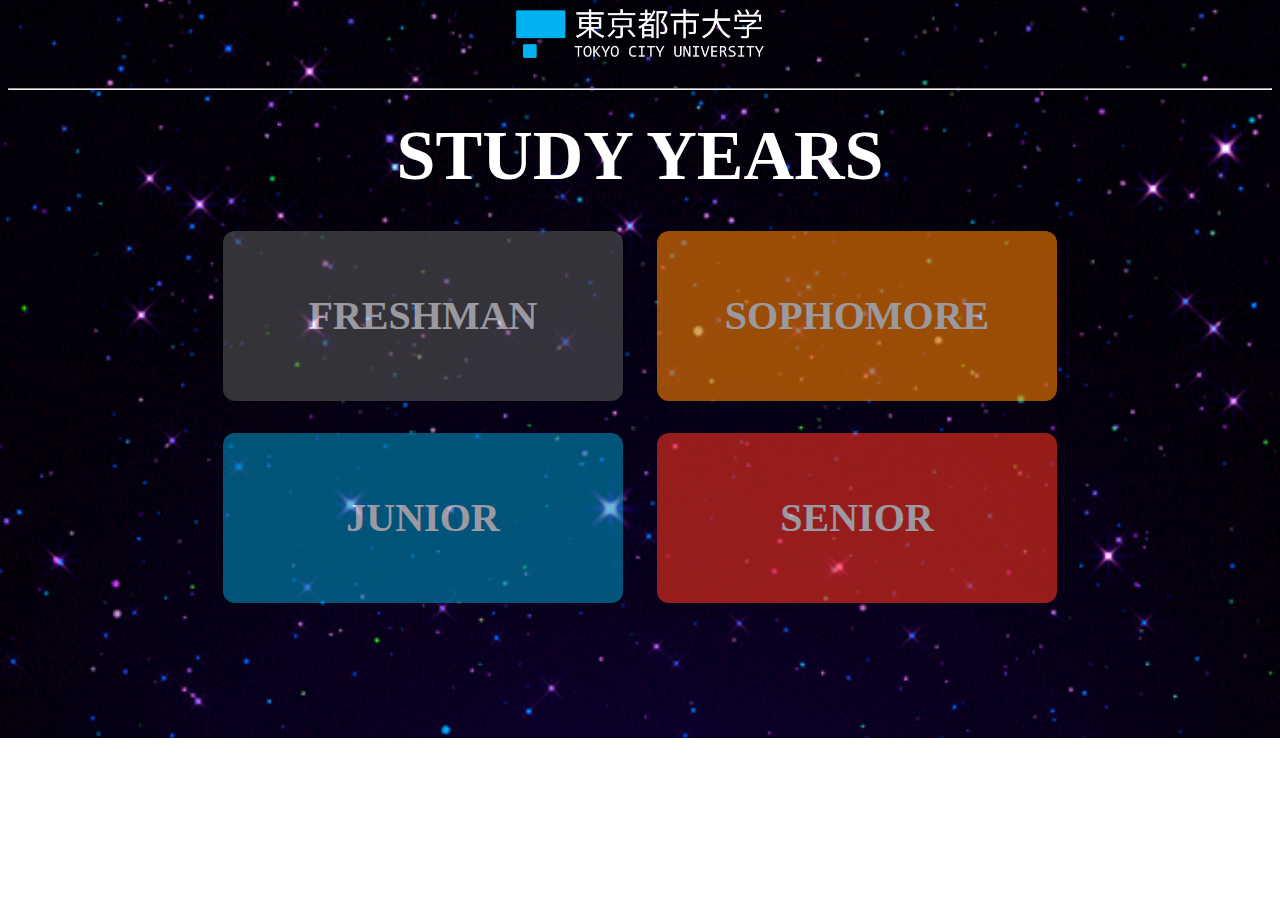
<file: StudyYears/StudyYears.html>
<HTML>
  <HEAD>
    <TITLE>Study Years</TITLE>
    <meta http-equiv="content-type" content="text/html; charset=utf-8">
    <link rel="stylesheet" type="text/css" href="button.css">
  </HEAD>

<body class="bg">
    
    <a href="http://www.tcu.ac.jp/"><img SRC="bitmapwhite.png" ALT="東京都市大学ロゴ"></a><br>
    <!-- Image --> 
    <hr><br>   <!-- line  -->
    <h2 class="centera">STUDY YEARS</h2>   <!-- Chu mau xanh Nam Hoc -->
    <br>
    <table class="center"> 
       <tr class="center">
           <td><a href="./freshman/introduce.pdf"><button class="button button1">FRESHMAN</button></a></td>
           <td><a href="./sophomore/dhcp.pdf"><button class="button button2">SOPHOMORE</button></a></td>
       </tr>	
       <tr class="center">
           <td><a href="./junior/dns.pdf"><button class="button button3">JUNIOR</button></a></td>
           <td><a href="./senior/ethernet.pdf"><button class="button button4">SENIOR</button></a></td>
       </tr>
    </table>
  </BODY>
</HTML>
</file>
<file: StudyYears/button.css>
.button {
    border: none;
    color: white;
    padding: 20px 50px;
    width: 400px;
    height: 170px;
    text-align: center;
    font-size: 40px;
    opacity: 0.6;
    transition: 0.3s;
    display: inline-block;
    text-decoration: none;
    cursor: pointer;
    border-radius: 12px;
    font-family: "Consolas", Times, serif;
    font-weight: bold;
  }
  
.button:hover {opacity: 1}
  
.button1 {background-color: #555555;}
.button2 {background-color: #FF8100;}
.button3 {background-color: #008CBA;}
.button4 {background-color: #F7311e;}

.centera {
    margin: auto;
    width: 50%;
    text-align: center;
    color: White;
    font-size: 70px;
    font-family: "Consolas", Times, serif;
}

.center {
    margin: auto;
    text-align: center;
}

td {
    width: 430px;
    height: 200px;
    vertical-align: middle;
}

img {
    display: block;
    margin-left: auto;
    margin-right: auto;
    width: 20%;
}

body, html {
    height: 30%;
}
  
.bg { 
    /* The image used */
    background-image: url("background.gif");
  
    /* Full height */
    height: 100%; 
  
    /* Center and scale the image nicely */
    background-position: center;
    background-repeat: no-repeat;
    background-size: cover;
}
</file>
